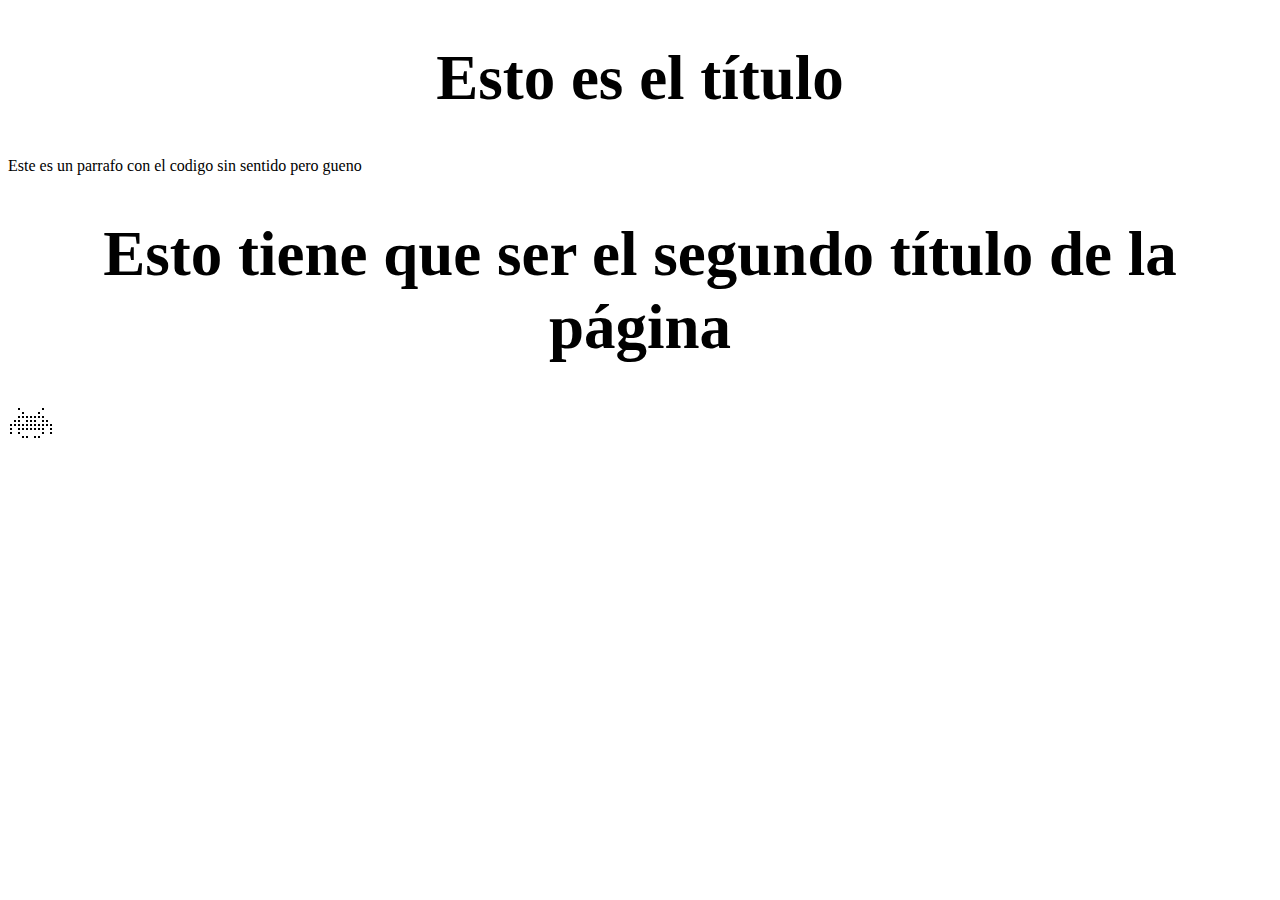
<file: index.html>
<!DOCTYPE html>
<html lang="en">
    <head>
        <meta charset="UTF-8">
        <meta http-equiv="X-UA-Compatible" content="IE-edge">
        <meta name="viewport" content="width=device=with , initial-scale=1.8">
        <meta name="robots" content="nofollow">
        <meta name="description" content="Hola muy buenas a todos guapisimos">
        <meta name="keywords" content="Amarillo amarillo amarillo los platanos">
        <meta name="google-site-verification" content="DwAt16_JsdzYTQgdt1hLbvAUtaklGbCtbX-feWOGICY" />
        <title>Ejercicio 1 XML</title>
    </head>
    <body>
        <h1 id="titulo">Esto es el título</h1>
        <p id="parrafo">Este es un parrafo con el codigo sin sentido pero gueno</p>
        <h1 id="titulo2">Esto tiene que ser el segundo título de la página</h1>

        <style>
            h1{
                font-size: 63px;
                    text-align: center;
            }
        </style>
    </body>
    <table>
        <tr>
          <td ></td>
          <td ></td>
          <td style="border:rgb(0, 0, 0);" bgcolor="black"></td>
          <td ></td>
          <td ></td>
          <td ></td>
          <td ></td>
          <td ></td>
          <td style="border:rgb(0, 0, 0);" bgcolor="black"></td>
          <td ></td>
          <td ></td>
        </tr> 
        <tr>
          <td ></td>
          <td ></td>
          <td ></td>
          <td style="border:rgb(0, 0, 0);" bgcolor="black"></td>
          <td ></td>
          <td ></td>
          <td ></td>
          <td style="border:rgb(0, 0, 0);" bgcolor="black"></td>
          <td ></td>
          <td ></td>
          <td ></td>
        </tr> 
        <tr>
          <td ></td>
          <td ></td>
          <td style="border:rgb(0, 0, 0);" bgcolor="black"></td>
          <td style="border:rgb(0, 0, 0);" bgcolor="black"></td>
          <td style="border:rgb(0, 0, 0);" bgcolor="black"></td>
          <td style="border:rgb(0, 0, 0);" bgcolor="black"></td>
          <td style="border:rgb(0, 0, 0);" bgcolor="black"></td>
          <td style="border:rgb(0, 0, 0);" bgcolor="black"></td>
          <td style="border:rgb(0, 0, 0);" bgcolor="black"></td>
          <td ></td>
          <td ></td>
        </tr> 
        <tr>
          <td ></td>
          <td style="border:rgb(0, 0, 0);" bgcolor="black"></td>
          <td style="border:rgb(0, 0, 0);" bgcolor="black"></td>
          <td ></td>
          <td style="border:rgb(0, 0, 0);" bgcolor="black"></td>
          <td style="border:rgb(0, 0, 0);" bgcolor="black"></td>
          <td style="border:rgb(0, 0, 0);" bgcolor="black"></td>
          <td ></td>
          <td style="border:rgb(0, 0, 0);" bgcolor="black"></td>
          <td style="border:rgb(0, 0, 0);" bgcolor="black"></td>
          <td ></td>
        </tr> 
        <tr>
          <td style="border:rgb(0, 0, 0);" bgcolor="black"></td>
          <td style="border:rgb(0, 0, 0);" bgcolor="black"></td>
          <td style="border:rgb(0, 0, 0);" bgcolor="black"></td>
          <td style="border:rgb(0, 0, 0);" bgcolor="black"></td>
          <td style="border:rgb(0, 0, 0);" bgcolor="black"></td>
          <td style="border:rgb(0, 0, 0);" bgcolor="black"></td>
          <td style="border:rgb(0, 0, 0);" bgcolor="black"></td>
          <td style="border:rgb(0, 0, 0);" bgcolor="black"></td>
          <td style="border:rgb(0, 0, 0);" bgcolor="black"></td>
          <td style="border:rgb(0, 0, 0);" bgcolor="black"></td>
          <td style="border:rgb(0, 0, 0);" bgcolor="black"></td>
        </tr> 
        <tr>
          <td style="border:rgb(0, 0, 0);" bgcolor="black"></td>
          <td ></td>
          <td style="border:rgb(0, 0, 0);" bgcolor="black"></td>
          <td style="border:rgb(0, 0, 0);" bgcolor="black"></td>
          <td style="border:rgb(0, 0, 0);" bgcolor="black"></td>
          <td style="border:rgb(0, 0, 0);" bgcolor="black"></td>
          <td style="border:rgb(0, 0, 0);" bgcolor="black"></td>
          <td style="border:rgb(0, 0, 0);" bgcolor="black"></td>
          <td style="border:rgb(0, 0, 0);" bgcolor="black"></td>
          <td ></td>
          <td style="border:rgb(0, 0, 0);" bgcolor="black"></td>
        </tr> 
        <tr>
          <td style="border:rgb(0, 0, 0);" bgcolor="black"></td>
          <td ></td>
          <td style="border:rgb(0, 0, 0);" bgcolor="black"></td>
          <td ></td>
          <td ></td>
          <td ></td>
          <td ></td>
          <td ></td>
          <td style="border:rgb(0, 0, 0);" bgcolor="black"></td>
          <td ></td>
          <td style="border:rgb(0, 0, 0);" bgcolor="black"></td>
        </tr> 
        <tr>
          <td ></td>
          <td ></td>
          <td ></td>
          <td style="border:rgb(0, 0, 0);" bgcolor="black"></td>
          <td style="border:rgb(0, 0, 0);" bgcolor="black"></td>
          <td ></td>
          <td style="border:rgb(0, 0, 0);" bgcolor="black"></td>
          <td style="border:rgb(0, 0, 0);" bgcolor="black"></td>
          <td ></td>
          <td ></td>
          <td ></td>
        </tr> 
</html>
</file>
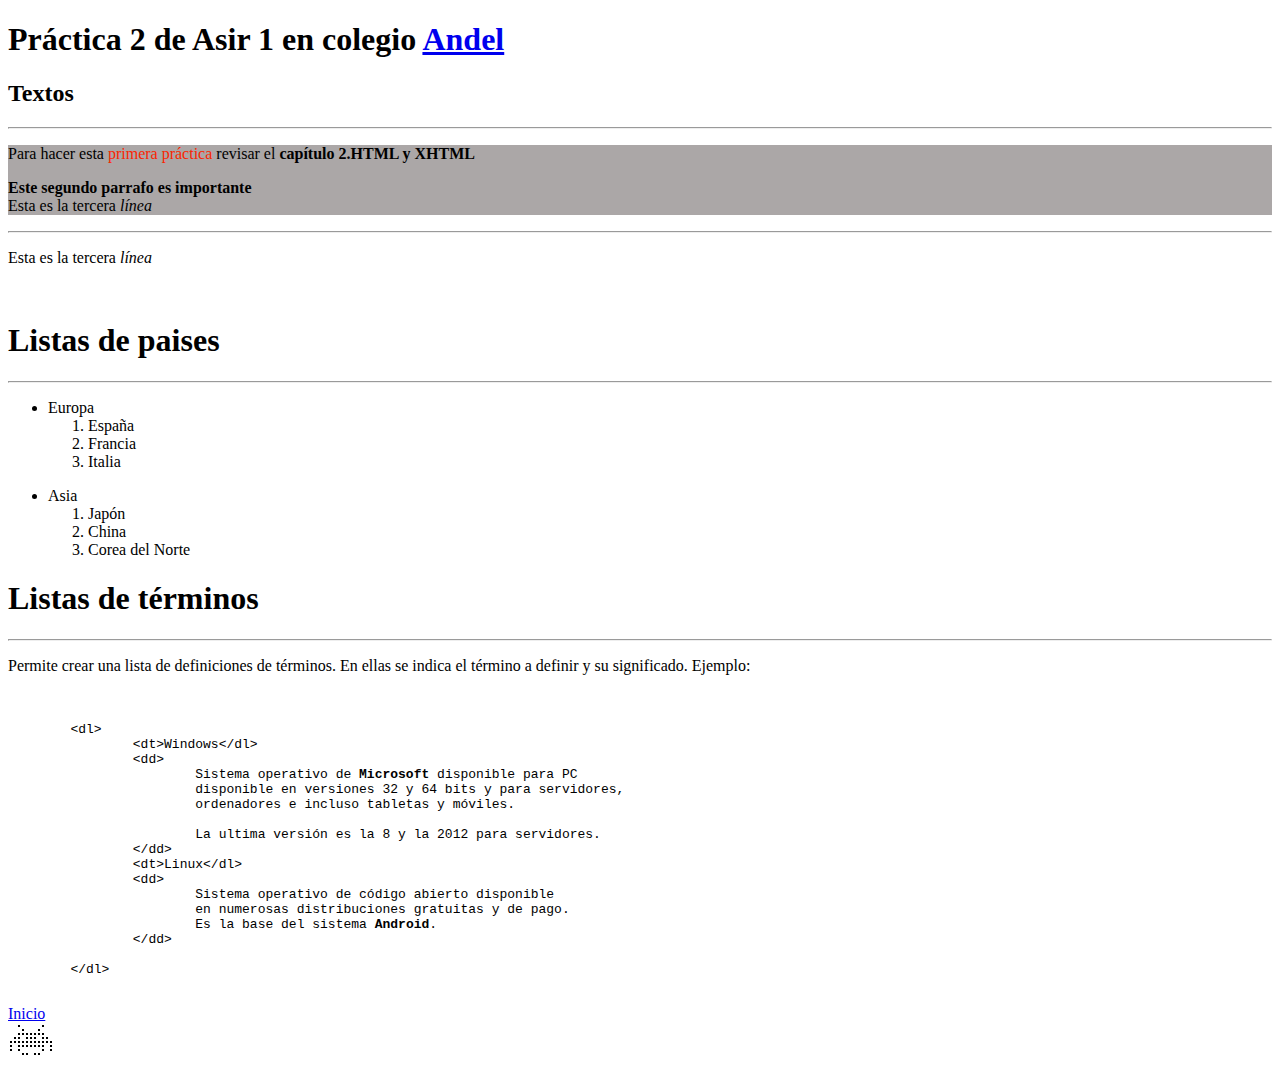
<file: Practica2/Practica2.html>
<!DOCTYPE html>
<html lang="en">
    
<head>
    <meta charset="UTF-8">
    <meta name="viewport" content="width=device-width, initial-scale=1">
    <link rel="stylesheet" href="./Practica2.css">
    <link rel="shortcut icon" href="https://lh3.googleusercontent.com/o8ZrRyPQ6h9ZAXBo3t_mrfkLKkcZoe7-MfyWxmuuY0NXGATfbGJLxU1buy0Y46l_H3zX1LJq_v_juCk=w1897-h892" >
    <title>Practica2</title>
    
</head>
<body>
    <h1>Práctica 2 de Asir 1 en colegio <a scr href="https://andel.es/"> Andel</a></h1>
    <h2>Textos</h2>
 
    <hr>

    <div class="Parrafo_general">
        <p>
            Para hacer esta <color style="color:rgb(250, 37, 0);">primera práctica  </color> revisar el <b> capítulo 2.HTML y XHTML</b>
        </p>
        <p>
           <b>Este segundo parrafo es importante</b></br>
        
           Esta es la tercera <i>línea</i>
        </p>
    </div>
    <hr>
    <p>Esta es la tercera <i>línea</i></p>
    </div>
        <br>
    <h1>Listas de paises</h1>
        <hr>
        <ul>
            <li>Europa</li>
                <ol>
                    <li>España</li>
                    <li>Francia</li>
                    <li>Italia</li>
                </ol>
        </ul>
        <ul>
            <li>Asia</li>
                <ol>
                    <li>Japón</li>
                    <li>China</li>
                    <li>Corea del Norte</li>
                </ol>
        </ul>
    <h1>Listas de términos</h1>
    <hr>
    <p>Permite crear una lista de definiciones de términos. En ellas se indica el término a definir y su significado. Ejemplo:</p>
    <br>
    <pre>
        &lt;dl&gt;
                &lt;dt&gt;Windows&lt;/dl&gt;
                &lt;dd&gt;
                        Sistema operativo de <b>Microsoft</b> disponible para PC
                        disponible en versiones 32 y 64 bits y para servidores,
                        ordenadores e incluso tabletas y móviles.

                        La ultima versión es la 8 y la 2012 para servidores.
                &lt;/dd&gt;
                &lt;dt&gt;Linux&lt;/dl&gt;
                &lt;dd&gt;
                        Sistema operativo de código abierto disponible
                        en numerosas distribuciones gratuitas y de pago.
                        Es la base del sistema <b>Android</b>. 
                &lt;/dd&gt;

        &lt;/dl&gt;
    </pre>

<a href="Practica2.html">Inicio</a>


    <table>
        <tr>
          <td ></td>
          <td ></td>
          <td style="border:rgb(0, 0, 0);" bgcolor="black"></td>
          <td ></td>
          <td ></td>
          <td ></td>
          <td ></td>
          <td ></td>
          <td style="border:rgb(0, 0, 0);" bgcolor="black"></td>
          <td ></td>
          <td ></td>
        </tr> 
        <tr>
          <td ></td>
          <td ></td>
          <td ></td>
          <td style="border:rgb(0, 0, 0);" bgcolor="black"></td>
          <td ></td>
          <td ></td>
          <td ></td>
          <td style="border:rgb(0, 0, 0);" bgcolor="black"></td>
          <td ></td>
          <td ></td>
          <td ></td>
        </tr> 
        <tr>
          <td ></td>
          <td ></td>
          <td style="border:rgb(0, 0, 0);" bgcolor="black"></td>
          <td style="border:rgb(0, 0, 0);" bgcolor="black"></td>
          <td style="border:rgb(0, 0, 0);" bgcolor="black"></td>
          <td style="border:rgb(0, 0, 0);" bgcolor="black"></td>
          <td style="border:rgb(0, 0, 0);" bgcolor="black"></td>
          <td style="border:rgb(0, 0, 0);" bgcolor="black"></td>
          <td style="border:rgb(0, 0, 0);" bgcolor="black"></td>
          <td ></td>
          <td ></td>
        </tr> 
        <tr>
          <td ></td>
          <td style="border:rgb(0, 0, 0);" bgcolor="black"></td>
          <td style="border:rgb(0, 0, 0);" bgcolor="black"></td>
          <td ></td>
          <td style="border:rgb(0, 0, 0);" bgcolor="black"></td>
          <td style="border:rgb(0, 0, 0);" bgcolor="black"></td>
          <td style="border:rgb(0, 0, 0);" bgcolor="black"></td>
          <td ></td>
          <td style="border:rgb(0, 0, 0);" bgcolor="black"></td>
          <td style="border:rgb(0, 0, 0);" bgcolor="black"></td>
          <td ></td>
        </tr> 
        <tr>
          <td style="border:rgb(0, 0, 0);" bgcolor="black"></td>
          <td style="border:rgb(0, 0, 0);" bgcolor="black"></td>
          <td style="border:rgb(0, 0, 0);" bgcolor="black"></td>
          <td style="border:rgb(0, 0, 0);" bgcolor="black"></td>
          <td style="border:rgb(0, 0, 0);" bgcolor="black"></td>
          <td style="border:rgb(0, 0, 0);" bgcolor="black"></td>
          <td style="border:rgb(0, 0, 0);" bgcolor="black"></td>
          <td style="border:rgb(0, 0, 0);" bgcolor="black"></td>
          <td style="border:rgb(0, 0, 0);" bgcolor="black"></td>
          <td style="border:rgb(0, 0, 0);" bgcolor="black"></td>
          <td style="border:rgb(0, 0, 0);" bgcolor="black"></td>
        </tr> 
        <tr>
          <td style="border:rgb(0, 0, 0);" bgcolor="black"></td>
          <td ></td>
          <td style="border:rgb(0, 0, 0);" bgcolor="black"></td>
          <td style="border:rgb(0, 0, 0);" bgcolor="black"></td>
          <td style="border:rgb(0, 0, 0);" bgcolor="black"></td>
          <td style="border:rgb(0, 0, 0);" bgcolor="black"></td>
          <td style="border:rgb(0, 0, 0);" bgcolor="black"></td>
          <td style="border:rgb(0, 0, 0);" bgcolor="black"></td>
          <td style="border:rgb(0, 0, 0);" bgcolor="black"></td>
          <td ></td>
          <td style="border:rgb(0, 0, 0);" bgcolor="black"></td>
        </tr> 
        <tr>
          <td style="border:rgb(0, 0, 0);" bgcolor="black"></td>
          <td ></td>
          <td style="border:rgb(0, 0, 0);" bgcolor="black"></td>
          <td ></td>
          <td ></td>
          <td ></td>
          <td ></td>
          <td ></td>
          <td style="border:rgb(0, 0, 0);" bgcolor="black"></td>
          <td ></td>
          <td style="border:rgb(0, 0, 0);" bgcolor="black"></td>
        </tr> 
        <tr>
          <td ></td>
          <td ></td>
          <td ></td>
          <td style="border:rgb(0, 0, 0);" bgcolor="black"></td>
          <td style="border:rgb(0, 0, 0);" bgcolor="black"></td>
          <td ></td>
          <td style="border:rgb(0, 0, 0);" bgcolor="black"></td>
          <td style="border:rgb(0, 0, 0);" bgcolor="black"></td>
          <td ></td>
          <td ></td>
          <td ></td>
        </tr> 
        
</body>
</html>
</file>
<file: Practica2/Practica2.css>
.Parrafo_general{
    background-color:rgb(171, 167, 167);
}

body {
    font-family: serif;
}
</file>
